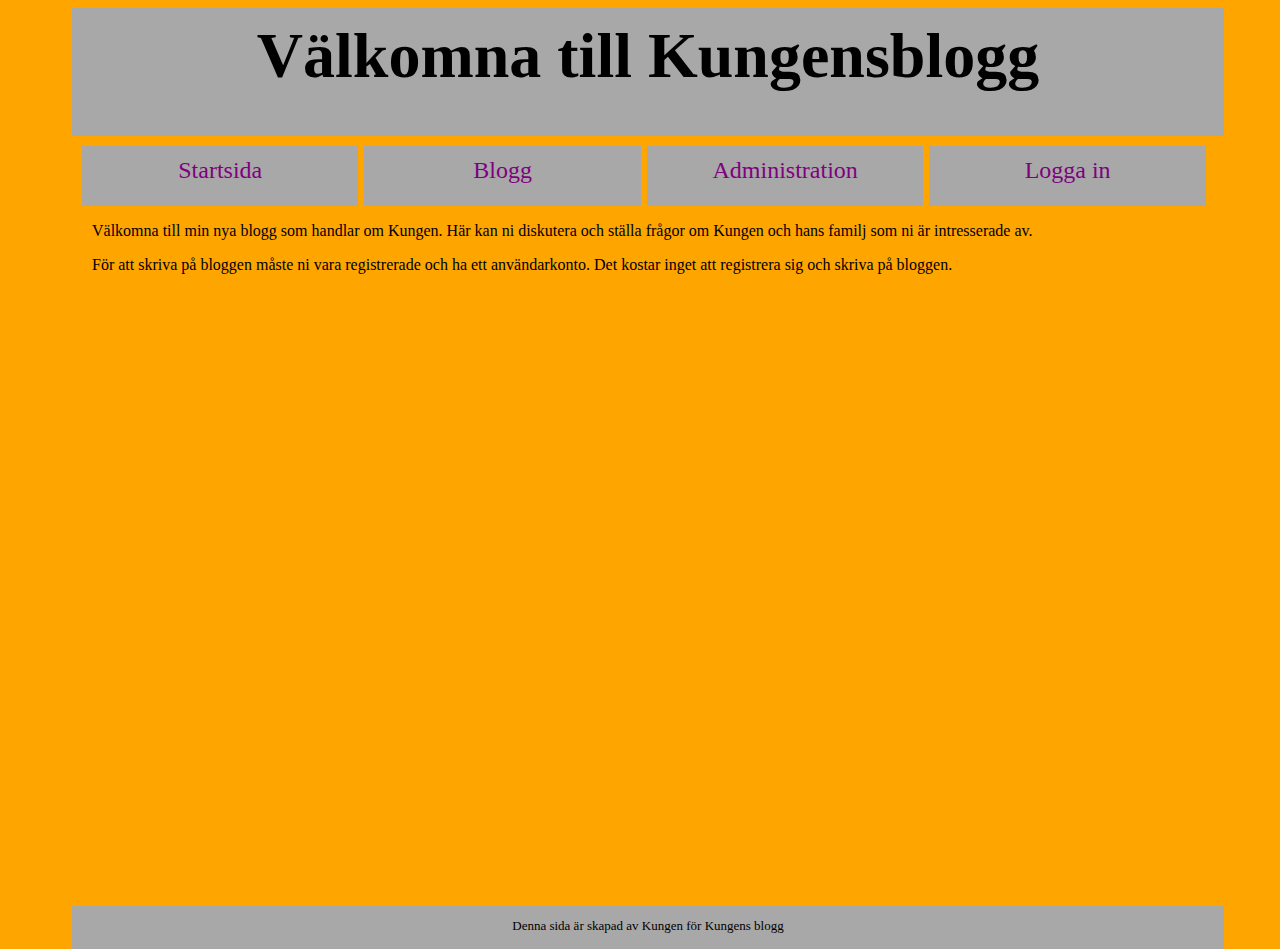
<file: Slutprojekt-master/index.html>
<!DOCTYPE html>

<html lang="sv">
<head>
    <meta charset="utf-8">
    <title>Slutprojekt</title>
    <link href="style.css" rel="stylesheet">
</head>
<body>
  <div id="wrapper">
    <!--Ska ligga i egen fil-->
    <header>
        <h1>Välkomna till Kungensblogg</h1>
    </header>
    
    <!--Ska ligga i egen fil-->
    <nav>
        <ul>
            <li><a href="index.html">Startsida</a></li>
            <li><a href="blog.html">Blogg</a></li>
            <li><a href="admin.html">Administration</a></li>
            <li><a href="login.html">Logga in</a></li>
        </ul>
    </nav>
    
    <main>
        <p>Välkomna till min nya blogg som handlar om Kungen. Här kan ni diskutera och ställa frågor om Kungen och hans familj som
        ni är intresserade av.</p>
        
        <p>För att skriva på bloggen måste ni vara registrerade och ha ett användarkonto. Det kostar inget
        att registrera sig och skriva på bloggen.</p>
        
    </main>
    
    <!--Ska ligga i egen fil-->
    <footer>Denna sida är skapad av Kungen för Kungens blogg</footer>
  </div>
</body>
</html>
</file>
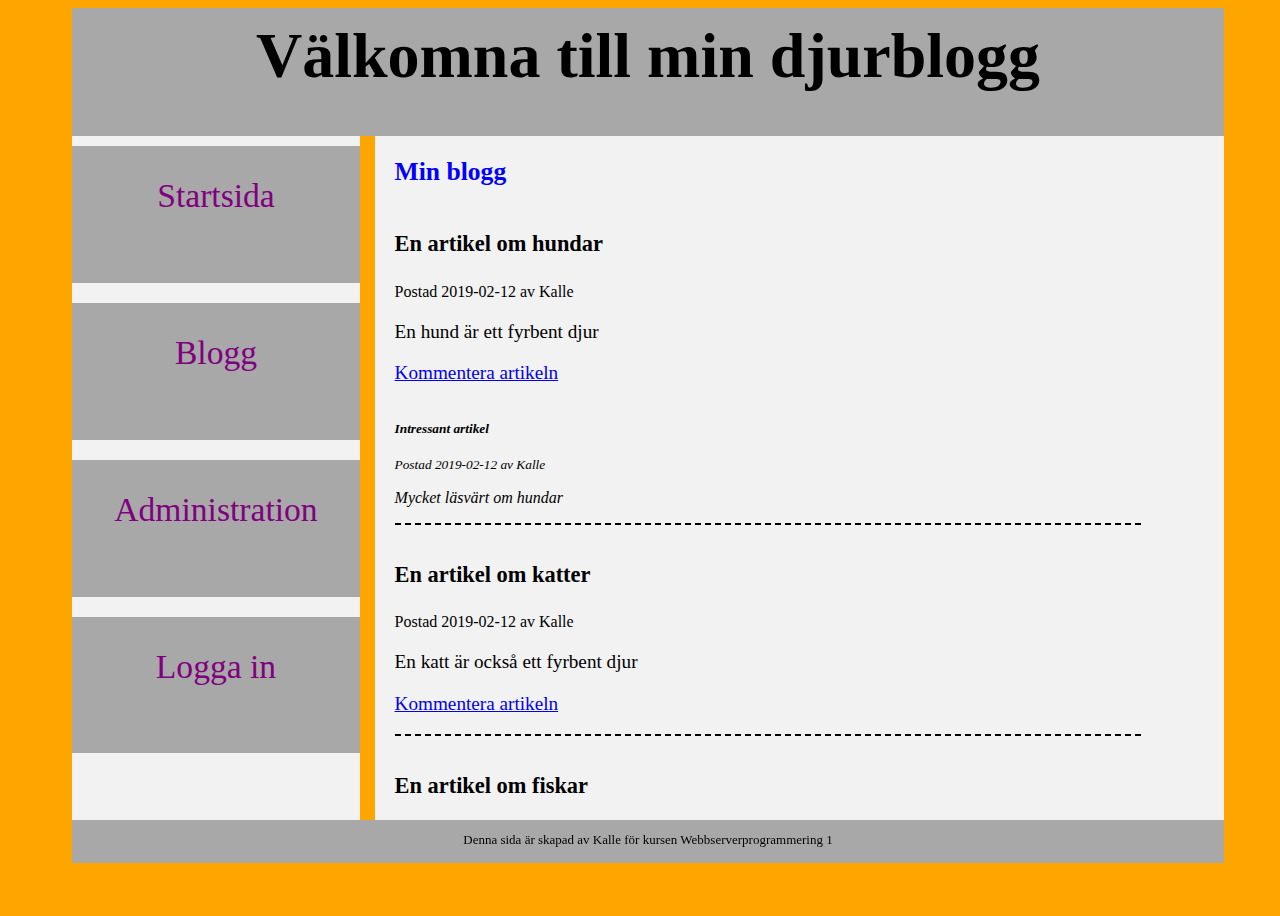
<file: Slutprojekt-master/blog.html>
<!DOCTYPE html>

<html lang="sv">
<head>
    <meta charset="utf-8">
    <title>Mall för slutprojekt</title>
    <link href="style.css" rel="stylesheet">
</head>
<body id="blog">
  <div id="wrapper">
    <!--Ska ligga i egen fil-->
    <header>
        <h1>Välkomna till min djurblogg</h1>
    </header>
    
    <!--Ska ligga i egen fil-->
    <nav>
        <ul>
            <li><a href="index.html">Startsida</a></li>
            <li><a href="blog.html">Blogg</a></li>
            <li><a href="admin.html">Administration</a></li>
            <li><a href="login.html">Logga in</a></li>
        </ul>
    </nav>
    
    <main>
        <h2>Min blogg</h2>
       
        <!-- Inlägg ska hämtas från en databas eller laddas in via ett formulär-->
        <article>
          <h3>En artikel om hundar</h3>
          <p><small>Postad 2019-02-12 av Kalle</small></p>
          <p>En hund är ett fyrbent djur</p>
          <p><a href="addcomments.html">Kommentera artikeln</a></p>
          
          <!--Kommentarer-->
          <article>
            <h4>Intressant artikel</h4>
            <p><small>Postad 2019-02-12 av Kalle</small></p>
            <p class="italic">Mycket läsvärt om hundar</p>
          </article>
         
        </article>
        <article>
          <h3>En artikel om katter</h3>
          <p><small>Postad 2019-02-12 av Kalle</small></p>
          <p>En katt är också ett fyrbent djur</p>
          <p><a href="addcomments.html">Kommentera artikeln</a></p>
        </article>
        
        <article>
          <h3>En artikel om fiskar</h3>
          <p><small>Postad 2019-02-12 av Kalle</small></p>
          <p>En fisk lever i vattnet</p>
          <p><a href="addcomments.html">Kommentera artikeln</a></p>
        </article>
    </main>
    
    <!--Ska ligga i egen fil-->
    <footer>Denna sida är skapad av Kalle för kursen Webbserverprogrammering 1</footer>
  </div>
</body>
</html>
</file>
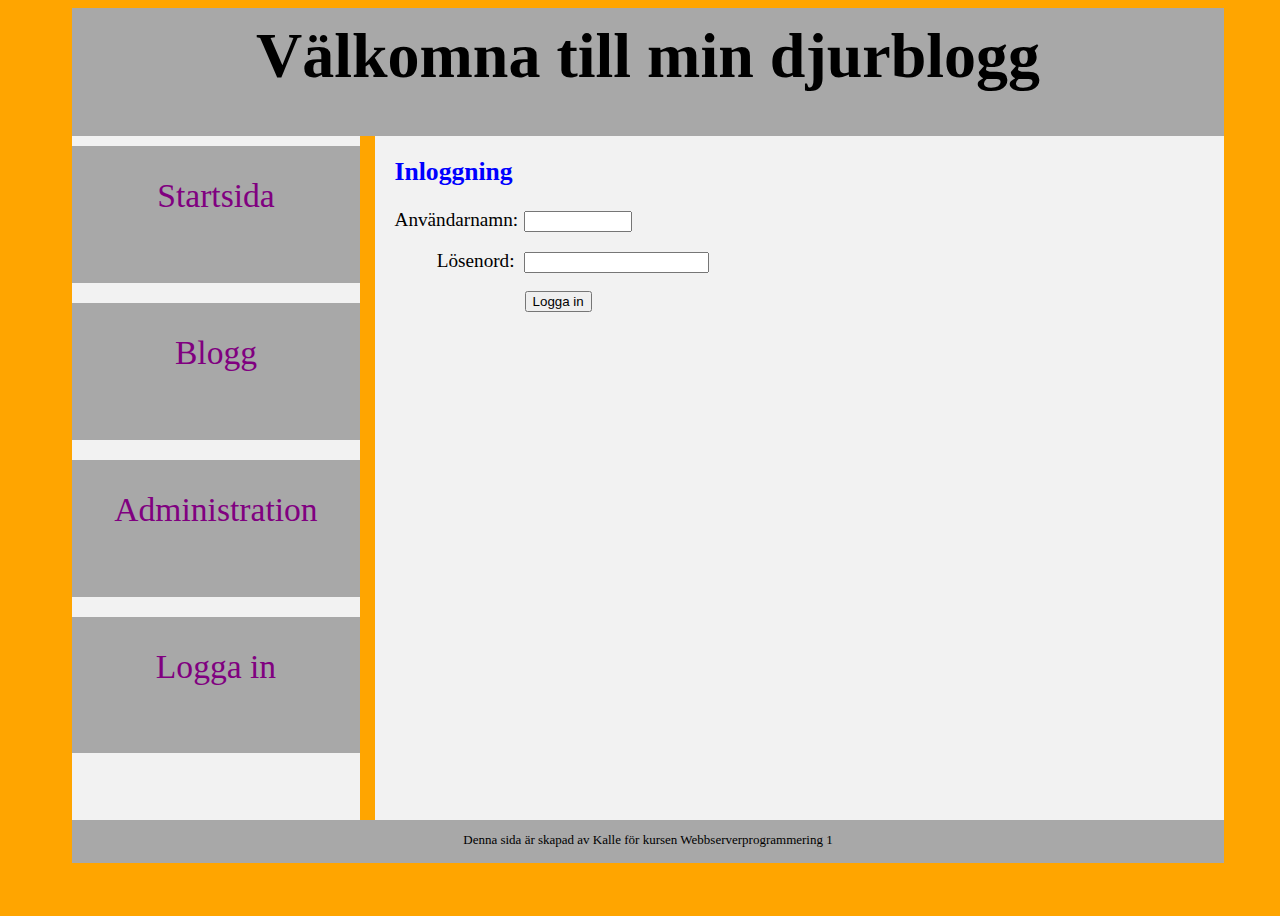
<file: Slutprojekt-master/login.html>
<!DOCTYPE html>

<html lang="sv">
<head>
    <meta charset="utf-8">
    <title>Mall för slutprojekt</title>
    <link href="style.css" rel="stylesheet">
</head>
<body id="blog">
  <div id="wrapper">
    <!--Ska ligga i egen fil-->
    <header>
        <h1>Välkomna till min djurblogg</h1>
    </header>
    
    <!--Ska ligga i egen fil-->
    <nav>
        <ul>
            <li><a href="index.html">Startsida</a></li>
            <li><a href="blog.html">Blogg</a></li>
            <li><a href="admin.html">Administration</a></li>
            <li><a href="login.html">Logga in</a></li>
        </ul>
    </nav>
    
    <main>
        <h2>Inloggning</h2>
       
        <form>
          <label for="username">Användarnamn:</label>
          <input type="text" id="username" name="user"><br><br>
          <label for="password">Lösenord:</label>
          <input type="password" id="password" name="password"><br><br>
          <input type="submit" value="Logga in">
        </form>
       
    </main>
    
    <!--Ska ligga i egen fil-->
    <footer>Denna sida är skapad av Kalle för kursen Webbserverprogrammering 1</footer>
  </div>
</body>
</html>
</file>
<file: Slutprojekt-master/style.css>
body{
    background-color: #FFA500;
    height: 100vh;
    width:100vw;    
}

#wrapper{
    width:90%;
    height:95%;
    margin: auto;g
    background-color: #f8f8f8;
}

header{
    line-height: 1.5;
    height:15%;
    background-color: #a8a8a8;
    text-align: center;
    font-size: 2em;
}

header h1{
    margin:0px;
}
/** ----------*
 * Menyn för startsidan*
 */

nav{
    height:60px;
}

ul{
    height: 100%;
    width: 100%;
    list-style-type: none;
    margin: 0;
    padding: 0;
    margin-top:10px;
    font-size: 1.5em;
}

li{
    display: inline-block;
    height: 100%;
    width: 24%;
    text-align: center;
}

li:first-child{
    margin-left:10px;    
}

li a{
    display: inline-block;
    line-height: 2;
    height: 100%;
    width: 100%;
    background-color: #a8a8a8;
    text-decoration: none;
}

li a:link,li a:visited,li a:focus,li a:hover,li a:active{
	color: purple;
}

/**------------*
 *Speciellt för den vänsterjusterade menyn på blogsidan*
 **/

#blog nav{
    float:left;
    width:25%;
    height:80%;
    background-color: #f2f2f2;
}

#blog li{
    margin-bottom: 20px;
    display: block;
    height: 20%;
    width: 100%;
}

#blog li:first-child{
    margin:0px;
    margin-bottom: 20px;
}

#blog li a{
    line-height: 3;
    font-size: 1.4em;
}

/**
 *Huvudavsnitt**
 */

main{
    height: 80%;
    padding-left:20px;
}

/**
 *Speciellt för bloggsidans huvuddel*
 */

#blog main{
    float:right;
    width:72%;
    background-color: #f2f2f2;
    padding-left: 20px;
    overflow: auto; /*Scrollfunktion om nödvändigt*/
}

#blog article{
    display:inline-block;
	margin-top:15px;
	width:90%;
	padding:0;
	border-bottom: 2px dashed black;
}

#blog article:first-of-type{
	margin-top: 0;
}

#blog article:last-child{
	border-bottom:none;
}

#blog h2{
    color: blue;
    font-size: 1.6em;
}

#blog article h3{
    font-size: 1.4em;
}

#blog article p{
    font-size: 1.2em;
}

/**För kommentarer till en artikel**/
#blog article article{
    font-size: smaller;
    font-style: italic;
}

/**
 *För formulär*
 */
label{
    display: inline-block;
    width: 120px;
    margin-right:5px;
    font-size: larger;
    text-align: right;
    
}

input[type="text"]{
    width:100px;
}

input[type="submit"]{
    margin-left:130px;
}

/*
 *Sidfot*
 */
footer{
    background-color: #a8a8a8;
    text-align: center;
    font-size: small;
    height: 5%;
    float:left;
    width: 100%;
    line-height: 3;
}
</file>
